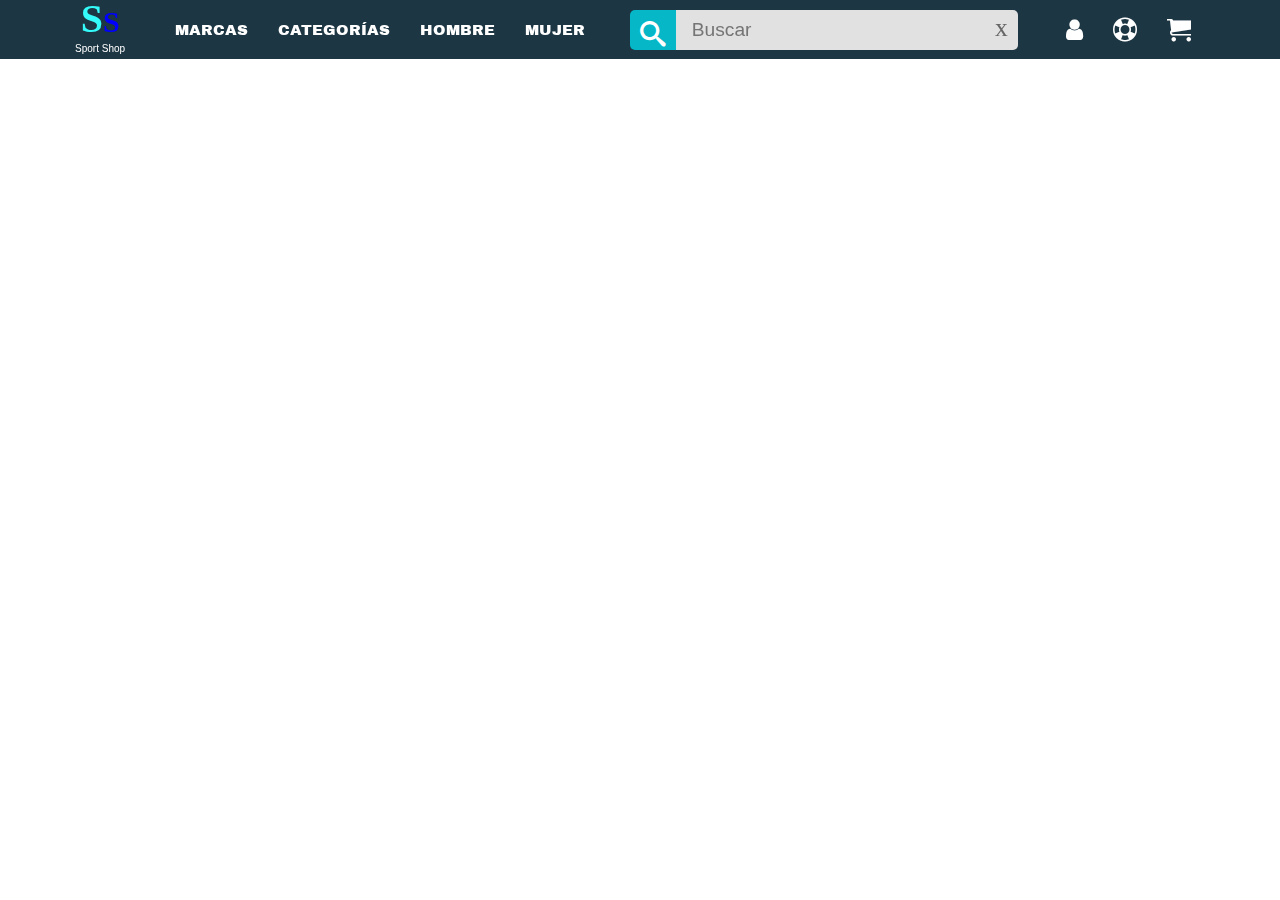
<file: prueba/index.html>
<!DOCTYPE html>
<html lang="en">
<head>
  <meta charset="UTF-8">
  <meta name="viewport" content="width=device-width, initial-scale=1.0">
  <meta http-equiv="X-UA-Compatible" content="ie=edge">
  <title>Document</title>
  <link href="https://fonts.googleapis.com/css?family=Archivo+Black" rel="stylesheet">
  <link rel="stylesheet" href="style.css">
</head>
<body id="overlay">
  <div class="header">
    <div class="container" id="hContainer">
      <div class="logo item" id="logo">
        <a class="img" href="index.html">
          <div style="height:50px;"><span class="letter first">S</span ><span class="letter second">S</span></div>
          <div class="logo-name">Sport Shop</div>
        </a>
      </div>
      <nav class="menu" id="menu">
        <li class="focus-menu">
          <span>MARCAS</span>
          <nav class="options">
            <div class="ropa">
              <h3 class="submenu-title">Más populares</h3>
              <li>
                <a href="">Muscle Tech</a>
              </li>
              <li>
                <a href="">BPI Sports</a>
              </li>
              <li>
                <a href="">MAD Labz</a>
              </li>
              <li>
                <a href="">USPlabz</a>
              </li>
              <li>
                <a href="">Ronnie Coleman</a>
              </li>
              <li>
                <a href="">MusclePharm</a>
              </li>
            </div>
            <div class="border"></div>
            <div class="suplementos">
              <h3 class="submenu-title">Las mejores marcas</h3>
              <div class="menu-marcas">
                <article class="item">
                  <li>
                    <a href="">Diablo Power</a>
                  </li>
                  <li>
                    <a href="">USPlabz</a>
                  </li>
                  <li>
                    <a href="">Advance Nutrition</a>
                  </li>
                  <li>
                    <a href="">Insane Labz</a>
                  </li>
                  <li>
                    <a href="">Limiti-X Nutrition</a>
                  </li>
                </article>
                <article class="item">
                  <li>
                    <a href="">GAT Sport</a>
                  </li>
                  <li>
                    <a href="">MuscleMeds</a>
                  </li>
                  <li>
                    <a href="">MDN Sports</a>
                  </li>
                  <li>
                    <a href="">Nubreed Nutrition</a>
                  </li>
                  <li>
                    <a href="">Dymatize</a>
                  </li>
                </article>
                <article class="item">
                  <li>
                    <a href="">Olimpo</a>
                  </li>
                  <li>
                    <a href="">Cobra Labz</a>
                  </li>
                  <li>
                    <a href="">Mutant</a>
                  </li>
                  <li>
                    <a href="">SLMF Labs</a>
                  </li>
                  <li>
                    <a href="">RSP Nutrition</a>
                  </li>
                </article>
              </div>
            </div>
          </nav>
        </li>
        <li class="focus-menu">
          <span>CATEGORÍAS</span>
          <nav class="options">
            <div class="ropa">
              <h3 class="submenu-title">Otras Categorías</h3>
              <li>
                <a href="">Vitaminas & Minerales</a>
              </li>
              <li>
                <a href="">Salud</a>
              </li>
              <li>
                <a href="">Omega-3 y CLA</a>
              </li>
              <li>
                <a href="">Energizantes</a>
              </li>
              <li>
                  <a href="">Oxido Nitrico</a>
              </li>
              <li>
                  <a href="">Carbohidratos</a>
              </li>
              <li>
                  <a href="">Hormona de Crecimiento</a>
              </li>
              <li>
                  <a href="">Herbales</a>
              </li>
              <li>
                  <a href="">Comida</a>
              </li>
              <li>
                  <a href="">Accesorios</a>
              </li>
            </div>
            <div class="border"></div>
            <div class="suplementos">
              <h3 class="submenu-title">Más Populares</h3>
              <div class="categorias">
                <article>
                  <h4 class="submenu-h4">Proteínas</h4>
                  <li>
                    <a href="">Proteínas Zero Carbohidratos</a>
                  </li>
                  <li>
                    <a href="">Proteínas Suero de Leche</a>
                  </li>
                  <li>
                    <a href="">Mezcla de Proteínas</a>
                  </li>
                  <li>
                    <a href="">Ganadores de Peso</a>
                  </li>
                  <li>
                    <a href="">Snack de Proteínas</a>
                  </li>
              </article>
              <article>
                <h4 class="submenu-h4">Quema de Grasa</h4>
                <li>
                  <a href="">Quemadores</a>
                </li>
                <li>
                  <a href="">Quemadores sin Estimulante</a>
                </li>
                <li>
                  <a href="">Bloqueadores de Carbohidratos</a>
                </li>
                <li>
                  <a href="">Geles Reductores</a>
                </li>
                <li>
                  <a href="">Diureticos</a>
                </li>
              </article>
              <article>
                <h4 class="submenu-h4">Entrenamiento</h4>
                <li>
                  <a href="">Pre-Entrenamiento</a>
                </li>
                <li>
                  <a href="">Pre-Entrenamiento sin Estimulantes</a>
                </li>
                <li>
                  <a href="">Durante Entrenamiento</a>
                </li>
                <li>
                  <a href="">Post-Entrenamiento</a>
                </li>
              </article>
              <article>
                <h4 class="submenu-h4">Aminoácidos</h4>
                <li>
                  <a href="">BCAA</a>
                </li>
                <li>
                  <a href="">Glutamina</a>
                </li>
                <li>
                  <a href="">Carnitina</a>
                </li>
              </article>
              </div> 
            </div>
          </nav>
        </li>
        <li class="focus-menu">
          <span>HOMBRE</span>
          <nav class="options" >
            <div class="ropa">
              <h4 class="submenu-title">Ropa</h4>
              <li>
                <a href="men.html">Conjuntos con pans</a>
              </li>
              <li>
                <a href="men.html">Playeras</a>
              </li>
              <li>
                <a href="men.html">Pans</a>
              </li>
              <li>
                <a href="men.html">Camisetas</a>
              </li>
            </div>
            <div class="border"></div>
            <div class="suplementos">
              <h4 class="submenu-title">Suplementos</h4>
              <li>
                  <a href="">Proteínas</a>
              </li>
              <li>
                  <a href="">Ganadores</a>
              </li>
              <li>
                  <a href="">Fajas</a>
              </li>
            </div>
          </nav>
        </li>
        <li class="focus-menu">
          <span>MUJER</span>
          <nav class="options">
            <div class="ropa">
              <h4 class="submenu-title">Ropa</h4>
              <li>
                <a href="woman-licra.html">Conjuntos Licra</a>
              </li>
              <li>
                <a href="woman-short.html">Conjuntos Short</a>
              </li>
              <li>
                <a href="falda-woman.html">Conjuntos Falda</a>
              </li>
            </div>
            <div class="border"></div>
            <div class="suplementos">
              <h4 class="submenu-title">Suplementos</h4>
              <li>
                  <a href="">Proteínas</a>
              </li>
              <li>
                  <a href="">Quemadores</a>
              </li>
              <li>
                  <a href="">Fajas</a>
              </li>
            </div>
          </nav>
        </li>
      </nav>
      <form action="index.html" class="search-form" id="focus" method="GET">
        <span class="arrow icon-arrow-left" id="arrow"></span>
        <button class="default-search" id="click">
          <span class="icon-search"></span>
        </button>
        <div class="form-group">
          <input id="busc" class="form-search-control" type="text" name="busc" autocomplete="off" placeholder="Buscar">
          <span class="limpiar-campo-busquedad" id="clear">x</span>
        </div>
      </form>
      <div class="icon-container" id="iconos">
        <span class="icon icon-user"></span>
        <span class="icon icon-lifebuoy"></span>
        <span class="icon icon-cart"></span>
        <a href="#busc" class="icon-set">
          <span  class="icon icon-search" id="search"></span>
        </a>
        <span class="icon icon-menu" id="menuActive"></span>
      </div>
    </div>
  </div>
  <script>
    const $clear = document.getElementById('clear');
    const $click = document.getElementById('click');
    const $arrow = document.getElementById('arrow');
    const $iconos = document.getElementById('iconos');
    const $logo = document.getElementById('logo');
    const $menu = document.getElementById('menu');
    const $menuActive = document.getElementById('menuActive');
    const $search = document.getElementById('search');
    const $overlay = document.getElementById('overlay');
    const $hContainer = document.getElementById('hContainer');
    const $busc = document.getElementById("busc");
    const $focus = document.getElementById('focus');

    $clear.addEventListener('click', () => { $busc.value = ""; })
    
    $focus.addEventListener('blur', (event) => {
      console.log("Esté es desenfoque:" + event);
      $focus.classList.remove("focus");
      $logo.classList.remove('unset');
      $hContainer.style.justifyContent = "space-evenly";
      $iconos.style.top = "0";
      $iconos.style.position = "initial";   
    }) 
    $arrow.addEventListener('click', (event) => {
      console.log("Esté es desenfoque:" + event);
      $focus.classList.remove("focus");
      $logo.classList.remove('unset');
      $hContainer.style.justifyContent = "space-evenly";
      $iconos.style.top = "0";
      $iconos.style.position = "initial";  
    })
    
    $busc.addEventListener('focus', (event) => {
      console.log(event)
      $hContainer.style.justifyContent = "space-between";
      $focus.classList.add('focus');
    });
   
    $search.addEventListener('click', (event) => {
      $focus.classList.add('focus');
      $logo.classList.add('unset');
      $iconos.style.top = "-63px";
      $iconos.style.position = "relative";
    })
    $menuActive.addEventListener('click', (event) => {
      $menu.classList.toggle("active");
      if($menu.className == "menu active") {
        $menuActive.style.backgroundColor = "#344c58";
      } else {
        $menuActive.style.backgroundColor = "unset";
      }
      
    })


    var consulta = window.matchMedia('(min-width: 880px)');
    var consultaMax = window.matchMedia('(max-width: 880px)'); 

    consulta.addListener(mediaQuery);
    
    function mediaQuery(){
      const $focusMenu = document.getElementsByClassName('focus-menu');
      const $activeOptionsMenu = document.getElementsByClassName('options');

				if(consulta.matches){
          // Si se cumple hagamos esto
          for (let i = 0; i < $activeOptionsMenu.length; i++) { 
            $focusMenu[i].addEventListener('mouseover', () => {
              $activeOptionsMenu[i].classList.add("activar");
              for (let index = 0; index < $activeOptionsMenu.length; index++) {
                if($activeOptionsMenu[i] != $activeOptionsMenu[index]) {
                  $activeOptionsMenu[index].classList.remove('activar');
                } 
              }             
            })
            $focusMenu[i].addEventListener('blur', (event) => {
              console.log(event);
              $activeOptionsMenu[i].classList.remove("activar");
            })
            
          }
          console.log('se cumplio la condición');
          $busc.addEventListener('blur', (event) => {
            $focus.classList.remove("focus");
            $hContainer.style.justifyContent = "space-evenly"; 
          })
          
				
        } 
        else if(consultaMax.matches) {

          for(let i = 0; i < $focusMenu.length; i++) {
            $focusMenu[i].addEventListener('click', (event) => {
              $activeOptionsMenu[i].classList.toggle('active');
              for (let index = 0; index < $activeOptionsMenu.length; index++) {
                if($activeOptionsMenu[i] != $activeOptionsMenu[index]) {
                  $activeOptionsMenu[index].classList.remove('active');
                }              
              }
            })
          }

        } else {
					
					//Si no se cumple hagamos esto
					console.log('no se cumplió la condición');
				}
			}
			mediaQuery();
      
  </script>
</body>
</html>
</file>
<file: prueba/style.css>
@font-face {
  font-family: 'icomoon';
  src:  url('fonts/icomoon.eot?apyikb');
  src:  url('fonts/icomoon.eot?apyikb#iefix') format('embedded-opentype'),
    url('fonts/icomoon.ttf?apyikb') format('truetype'),
    url('fonts/icomoon.woff?apyikb') format('woff'),
    url('fonts/icomoon.svg?apyikb#icomoon') format('svg');
  font-weight: normal;
  font-style: normal;
}

[class^="icon-"], [class*=" icon-"] {
  /* use !important to prevent issues with browser extensions that change fonts */
  font-family: 'icomoon' !important;
  speak: none;
  font-style: normal;
  font-weight: normal;
  font-variant: normal;
  text-transform: none;
  line-height: 1;

  /* Better Font Rendering =========== */
  -webkit-font-smoothing: antialiased;
  -moz-osx-font-smoothing: grayscale;
}

.icon-user:before {
  content: "\e900";
}
.icon-headphones:before {
  content: "\e910";
}
.icon-cart:before {
  content: "\e93a";
}
.icon-lifebuoy:before {
  content: "\e941";
}
.icon-user1:before {
  content: "\e971";
}
.icon-search:before {
  content: "\e986";
}
.icon-menu:before {
  content: "\e9bd";
}
.icon-arrow-left:before {
  content: "\ea38";
}


.icon {
  color: white;
  display: block;
  font-size: 1.5em;
  /* margin: 0 10px; */
  cursor: pointer;
  height: 100%;
  line-height: 59px;
  /* width: 30px; */
  padding: 0 15px;
  text-align: center;
}
.icon-search:first-child {
  font-size: .8em;
}

.icon:hover {
  background: #05b7c7;
  transition: .4s;
}

.icon-menu {
  display: none;
}

.icon-set {
  height: 100%;
  font-size: 1.8em;
  display: flex;
  align-self: center;
  text-decoration: none;
}

html{
  overflow-x: hidden;
  overflow-y: hidden;
}

body {
  margin: 0;
}

.header {
  width: 100%;
  background-color: #1c3643;
  /* border: 1px solid red; */
  display: flex;
  justify-content: center;
  position: fixed;
  z-index: 3;
}

.container {
  width: 1200px;
  /* border: 1px solid salmon; */
  display: inherit;
  height: auto;
  justify-content: space-evenly;
  /* justify-content: space-between; */
  align-items: center;
  
}

.letter {
  /* font-size: 40px; */
  font-weight: bold;
  font-family: sans-serif;
  font-family: 'Merienda', cursive;
  /* font-family: 'Archivo Black', sans-serif; */
  transform: skew(-10deg);
}
.letter.second {
  color: blue;
  font-size: 30px;
}
.letter.first {
  color: #34fafa;
  font-size: 40px;
}
.logo-name {
  font-size: 10px;
  font-family: 'Archivo Black', sans-serif;
  font-family:'Anton', sans-serif;
  align-self: center;
}
.logo {
  color: blue;
  width: 53px;
  height: 59px;
  display: inherit;
  align-items: center;

}
.img {
  text-decoration: none;
  cursor: pointer;
  display: flex;
  flex-direction: column;
  align-items: center;
  justify-content: center;

  height: inherit;
  width: 95px;
  font-size: 22px;
  color: white;
  padding-bottom: 10px;
}

.menu {
  /* border: 1px solid red; */
  display: inherit;
  width: auto;
  height: 100%;
  
}
.menu span {
  color: white;
  text-decoration: none;
  padding: 5px 15px;
  font-size: 15px;
  height: 85%;
  display: flex;
  align-items: inherit;
  font-family: 'Archivo Black', sans-serif;
  cursor: pointer;
}

.menu span:hover {
  background-color: #2db6c9;
  transition: .4s;
}

.menu li {
  list-style: none;
  display: flex;
  align-items: center;
  height: inherit;
}


.arrow, .default-search {
  position: absolute;
  padding: 0 10px;
  border: none;
  background-color: #05b7c7;
  z-index: 4;
  color: white;
  left: 0;
  height: 40px;

  border-top-left-radius: 5px;
  border-bottom-left-radius: 5px;
  font-size: 2em;
  line-height: 1.5em;
  cursor: pointer;
}
.icon-container {
  /* width: 200px; */
  /* border: 1px solid blue; */
  display: inherit;
  height: 100%;
  align-items: center;
  justify-content: center;
  /* justify-self: flex-start; */
}
.icon:first-child {
  margin-left: 0;
}
.icon.icon-search {
  display: none;
}
.default-search {
  margin: 0 -4px;
  outline: 0;
}
.search-form {
  display: flex;
  flex-wrap: wrap;
  width: 32%;
  border-radius: 5px;
  height: 40px;
  position: relative;
}
.form-group {
  width: 100%;
  display: flex;
  flex-wrap: wrap;
}
.form-search-control {
  width: 100%;
  font-size: 1.2em;
  padding: 0 0 0 58px;
  display: block;
  background-color: #e1e1e1;
  border: none;
  height: 40px;
  outline: 0;
  border-radius: 5px;
}
.focus {
  position: absolute;
  width: 70%;
  right: 244px;
  animation: fade .7s ease alternate;
}

@keyframes fade {
  from {
    width: 32%;
    right: 0;
  }
  /* 50% {
    width: 45%;
    right: 150px;
  } */
  to {
    width: 70%;
    right: 244px;
  }
}

.limpiar-campo-busquedad {
  position: absolute;
  top: 0;
  right: 0;
  padding: 0 10px;
  max-height: 38px;
  font-size: 1.6em;
  line-height: 1.4em;
  color: #666;
  cursor: pointer;
  z-index: 2;
}
.limpiar-campo-busquedad:hover {
  color: #05b7c7;
}
.arrow {
  display: none;
}


@media screen and (max-width: 500px) {
  .container {
    width: 80%;
    justify-content: space-around;
  }
}

@media screen and (max-width: 1147px) {
  .arrow {
    display: flex;
    padding-left: 10px;
    z-index: 5;
    font-size: 1.3em;
    height: 100%;
    justify-items: center;
    line-height: 36px;
    width: 30px;
  }
  .container {
    justify-content: space-around;
  }
  .search-form {
    display: flex;
    z-index: 5;
    position: absolute;
    top: -43px;
    transition: .3s;
  }
  .icon.icon-search {
    display: flex;
  }
  .default-search {
    left: 46px;
    top: -5px;
    padding: 0px 13px;
    background-color: unset;
    border-top-left-radius: 0;
    border-bottom-left-radius: 0;
  }
  .focus {
    position: absolute;
    width: 70%;
    right: 244px;
    top: 9px;
    animation: none;
  }
  .default-search:hover {
    color: #05b7c7;
  }
  .icon-container {
    width: 300px;
    justify-content: space-evenly;
  }
  .form-search-control {
    padding: 0 0 0 85px;
  }
  .icon-search:nth-of-type(1) {
    /* background: blue; */
    /* line-height: 39px; */
    font-size: .7em;
  }
  .arrow:hover {
    background-color: #e1e1e1;
    color: black;
    border-right: 1px solid #05b7c7;
  }
  .options.dos {
    left: 0;
  }
}

@media screen and (max-width: 880px) {
  .container {
    width: 820px;
    justify-content: space-between;
  }
  .options.dos {
    width: 800px; 
  }
  .icon-container {
    width: 250px;
  }
  .search-form {
    position: absolute;
    width: 82%;
    right: 40px;
    transition: 1s;
  }
}

@media screen and (max-width: 840px) {
  .menu.active .options a:hover {
    color: #05b7c7;
  }
  .ropa .submenu-title {
    display: flex;
    margin-left: 17px;
    font-size: .97em;
  }
  .suplementos .menu-marcas article li {
    margin: 0 15px;
  }
  .suplementos .submenu-h4, .suplementos .submenu-title {
    display: flex;
    margin-left: initial;
    font-size: 0.97em;

  }
  .options .suplementos li {
    padding: 0;
    margin: 0px 20px;
  }
  .suplementos .categorias {
    display: grid;
    grid-template-columns: repeat(1, minmax(220px, 260px));
  }
  .categorias .submenu-h4, .categorias article li {
    height: auto;
    margin: 4px 0px;
  }
  .categorias article li {
    margin-top: 0px;
    /* border: 1px solid red; */
    padding: 4px;
  }
  .menu.active {
    width: 360px;
    background-color: rgba(28, 54, 67, .83);
    z-index: 2;
    display: flex;
    position: fixed;
    flex-direction: column;
    top: 59px;
    right: 0;
    height: auto;
    overflow: hidden;
  }
  .unset {
    display: none;
  }
  .focus {
    width: 90%;
    transition: .4s;
    font-size: 0.9em;
  }
  .arrow {
    width: 20px;
  }
  .default-search {
    left: 39px;
    top: 0;
  }
  .form-search-control {
    padding: 0 0 0 75px;
  }
  .menu {
    display: none;
  }
  .container {
    width: 50%;
    justify-content: space-evenly;
  }
  .icon-menu {
    display: block;
    position: relative;
  }
  .menu span {
    width: 80%;
    text-align: center;
  }
  .menu li {
    height: 8%;
    width: 100%;
    margin: 0 0 0 40px;
    padding: 15px 0;
  }
  .menu span:hover {
    background-color: unset;
    color: #2db6c9;    
    transition: .4s;
  }
  .border {
    display: none;
  }
  .suplementos {
    flex-direction: column;
    padding-left: 0;
  }
  .suplementos .menu-marcas {
    display: flex;
    flex-direction: column;
  }
  .menu.active .focus-menu {
    height: auto;
    flex-direction: column;
  }
  .menu.active span {
    height: auto;
    margin-bottom: 10px;
  }
  .menu.active .ropa {
    width: auto;
  }
  .menu li {
    align-items: flex-start;
  }
  .options.active .suplementos {
    padding: 0 22px;

    
  }
  .options.active {
    display: flex;
    position: inherit;
    padding: 0;
    width: 240px;
    background-color: initial;
    border-top: 1px solid;
    border-radius: unset;
    flex-direction: column;
  }
  .submenu-title {
    display: none;
  }
  .ropa {
    padding: 12px 0 0 0;
  }
  .ropa li, .suplementos {
    padding: 2px 0;
    height: auto;
    /* margin-left: 31px; */
  }
  .options.activar .suplementos {
    padding: 0;
  }
}

@media screen and (max-width: 700px) {
  .menu.active {
    width: 100%;
  }
}

@media screen and (max-width: 500px) {
  .container {
    width: 100%;
  }
  .focus {
    width: 100%;
    right: 0;
  }
}

@media screen and (max-width: 350px) {
  .icon-container {
    justify-content: flex-start;
    width: auto;
    /* border: 1px solid blue; */
  }
  .icon {
    padding: 0 10px;
  }
}

.options {
  color: white;
  top: 59px;
  display: none;
  justify-content: space-between;
  border-radius: 3px;
  border-top-left-radius: 0;
  position: absolute;
  width: auto;
  padding: 20px 30px 35px 35px;
  background-color: rgba(5, 183, 199, .89);
  z-index: 2;
}

.submenu-title {
  font-family: 'Roboto Condensed',sans-serif;
  font-size: 1.15em;
  margin-left: -15px;
  margin-bottom: 17px;
}

.submenu-h4 {
  font-family: 'Roboto Condensed',sans-serif;
  font-size: .95em; 
  margin-left: -13px;
  margin-bottom: 10px;
}

.options a {
  list-style: none;
  color: white;
  text-decoration: none;
  padding: 6px 0;
  text-align: center;
  font-size: .8em;
  font-family:  Helvetica, Arial,sans-serif;
  font-size: .85em;
}

.options a:hover {
  color: black;
  background-color: transparent;
}

.ropa:nth-of-type(1) {
  width: 200px;
}
.ropa:nth-of-type(4) {
  width: auto;
}

.border {
  margin: 9px 0;
  border-right: 1px solid;
}
.categorias {
  display: grid;
  grid-template-columns: repeat(2, minmax(220px, 260px));
}

.suplementos {
  padding: 40px;
}
.item li {
  height: auto;
  padding: 0;
}
.menu-marcas {
  display: grid;
  grid-template-columns: repeat(3, minmax(100px, 120px));
  grid-gap: 20px;
  /* border: 1px solid red; */
}

.item {
  /* border: 1px solid black; */
  text-align: center;
}

.options.activar {
  display: flex;
}
</file>
